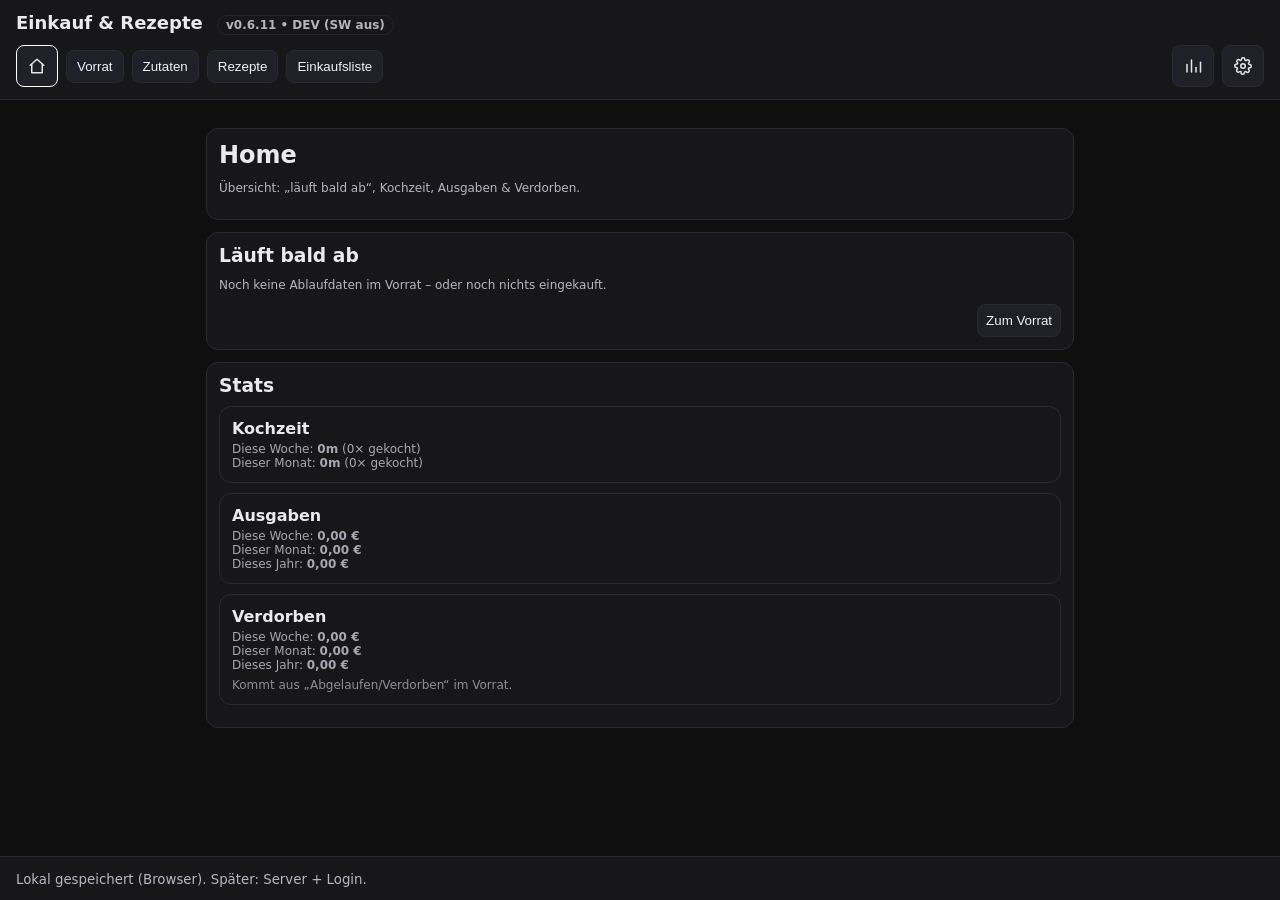
<file: index.html>
<!doctype html>
<html lang="de">
  <head>
    <meta charset="utf-8" />
    <meta name="viewport" content="width=device-width, initial-scale=1" />
    <title>Einkauf & Rezepte</title>
    <!-- Styles wird mit Cachebuster geladen (siehe Script-Loader unten) -->
    <link rel="manifest" href="manifest.webmanifest" />
    <meta name="theme-color" content="#0b0f14" />
    <meta name="description" content="Local-first Einkaufsliste, Vorrat und Rezepte." />
    <link rel="icon" href="icons/favicon-64.png" sizes="64x64" type="image/png" />
    <link rel="apple-touch-icon" href="icons/apple-touch-icon.png" sizes="180x180" />
    <meta name="apple-mobile-web-app-capable" content="yes" />
    <meta name="apple-mobile-web-app-status-bar-style" content="black-translucent" />
    <meta name="apple-mobile-web-app-title" content="Einkauf & Rezepte" />

    <!-- Zentrale Build-/Versions-Infos (einheitlich für Header + Settings + Service Worker) -->
    <script src="js/appMeta.js"></script>

    <!--
      Dev-Workflow ohne Stress:
      - Alle CSS/JS-Dateien werden mit ?v=<buildId> geladen (= Cachebuster)
      - Dadurch bekommst du NICHT mehr "alte ingredients.js" durch Browsercache/SW.
      - Service Worker wird zusätzlich in app.js nur in Production (GitHub Pages) registriert.
    -->
    <script>
      (function () {
        const meta = window.APP_META || {};
        const v = encodeURIComponent(meta.buildId || meta.version || String(Date.now()));

        // Styles (cachebusting)
        document.write('<link rel="stylesheet" href="styles.css?v=' + v + '">');

        const files = [
          'js/storage.js',
          'js/models.js',
          'js/utils.js',
          'js/ui.js',
          'js/audit.js',
          'js/actions.js',
          'js/baseIngredients.js',
          'js/ingredients.js',
          'js/recipes/recipesLogic.js',
          'js/recipes/recipesModals.js',
          'js/recipes/recipesView.js',
          'js/shopping/openFoodFacts.js',
          'js/shopping/receiptParsing.js',
          'js/shopping/receiptData.js',
          'js/shopping/shoppingCore.js',
          'js/shopping/receiptScanning.js',
          'js/shopping/receiptModals.js',
          'js/shopping/shoppingScanner.js',
          'js/shopping/shoppingView.js',
          'js/shopping.js',
          'js/dashboard.js',
          'js/stats.js',
          'js/inventory.js',
          'js/settings.js',
          'js/purchaselog.js',
          'js/cookhistory.js',
          'js/app.js'
        ];

        for (const f of files) {
          document.write('<script defer src="' + f + '?v=' + v + '"></' + 'script>');
        }
      })();
    </script>
  </head>

  <body>
    <header class="topbar">
      <h1>Einkauf & Rezepte <span class="build-tag" id="buildTag" aria-label="Build">v0.0.0</span></h1>

      <nav class="tabs" id="tabs">
        <div class="tabs-main">
          <button class="tab tab--icon active" data-view="dashboard" title="Start" aria-label="Start">
            <svg class="tab-icon" viewBox="0 0 24 24" aria-hidden="true">
              <path d="M3 11L12 3l9 8" />
              <path d="M5 10v11h14V10" />
            </svg>
          </button>
          <button class="tab" data-view="inventory">Vorrat</button>
          <button class="tab" data-view="ingredients">Zutaten</button>
          <button class="tab" data-view="recipes">Rezepte</button>
          <button class="tab" data-view="shopping">Einkaufsliste</button>
        </div>

        <div class="tabs-tools">
          <button class="tab tab--icon" data-view="stats" title="Stats" aria-label="Stats">
            <svg class="tab-icon" viewBox="0 0 24 24" aria-hidden="true">
              <path d="M4 20V10" />
              <path d="M10 20V4" />
              <path d="M16 20V14" />
              <path d="M22 20V7" />
            </svg>
          </button>

          <button class="tab tab--icon" data-view="settings" title="Einstellungen" aria-label="Einstellungen">
            <svg class="tab-icon" viewBox="0 0 24 24" aria-hidden="true">
              <circle cx="12" cy="12" r="3" />
              <path
                d="M19.4 15a1.65 1.65 0 0 0 .33 1.82l.06.06a2 2 0 0 1 0 2.83l-.31.31a2 2 0 0 1-2.83 0l-.06-.06a1.65 1.65 0 0 0-1.82-.33 1.65 1.65 0 0 0-1 1.51V21a2 2 0 0 1-2 2h-.44a2 2 0 0 1-2-2v-.09A1.65 1.65 0 0 0 9 19.4a1.65 1.65 0 0 0-1.82.33l-.06.06a2 2 0 0 1-2.83 0l-.31-.31a2 2 0 0 1 0-2.83l.06-.06A1.65 1.65 0 0 0 4.6 15a1.65 1.65 0 0 0-1.51-1H3a2 2 0 0 1-2-2v-.44a2 2 0 0 1 2-2h.09A1.65 1.65 0 0 0 4.6 9a1.65 1.65 0 0 0-.33-1.82l-.06-.06a2 2 0 0 1 0-2.83l.31-.31a2 2 0 0 1 2.83 0l.06.06A1.65 1.65 0 0 0 9 4.6a1.65 1.65 0 0 0 1-1.51V3a2 2 0 0 1 2-2h.44a2 2 0 0 1 2 2v.09A1.65 1.65 0 0 0 15 4.6a1.65 1.65 0 0 0 1.82-.33l.06-.06a2 2 0 0 1 2.83 0l.31.31a2 2 0 0 1 0 2.83l-.06.06A1.65 1.65 0 0 0 19.4 9a1.65 1.65 0 0 0 1.51 1H21a2 2 0 0 1 2 2v.44a2 2 0 0 1-2 2h-.09a1.65 1.65 0 0 0-1.51 1Z"
              />
            </svg>
          </button>
        </div>
      </nav>
    </header>

    <main class="container">
      <section id="view-dashboard" class="view"></section>
      <section id="view-inventory" class="view hidden"></section>
      <section id="view-ingredients" class="view hidden"></section>
      <section id="view-recipes" class="view hidden"></section>
      <section id="view-shopping" class="view hidden"></section>
      <section id="view-stats" class="view hidden"></section>
      <section id="view-settings" class="view hidden"></section>
      <section id="view-purchaselog" class="view hidden"></section>
      <section id="view-cookhistory" class="view hidden"></section>
    </main>

    <footer class="footer">
      <small>Lokal gespeichert (Browser). Später: Server + Login.</small>
    </footer>
  </body>
</html>
</file>
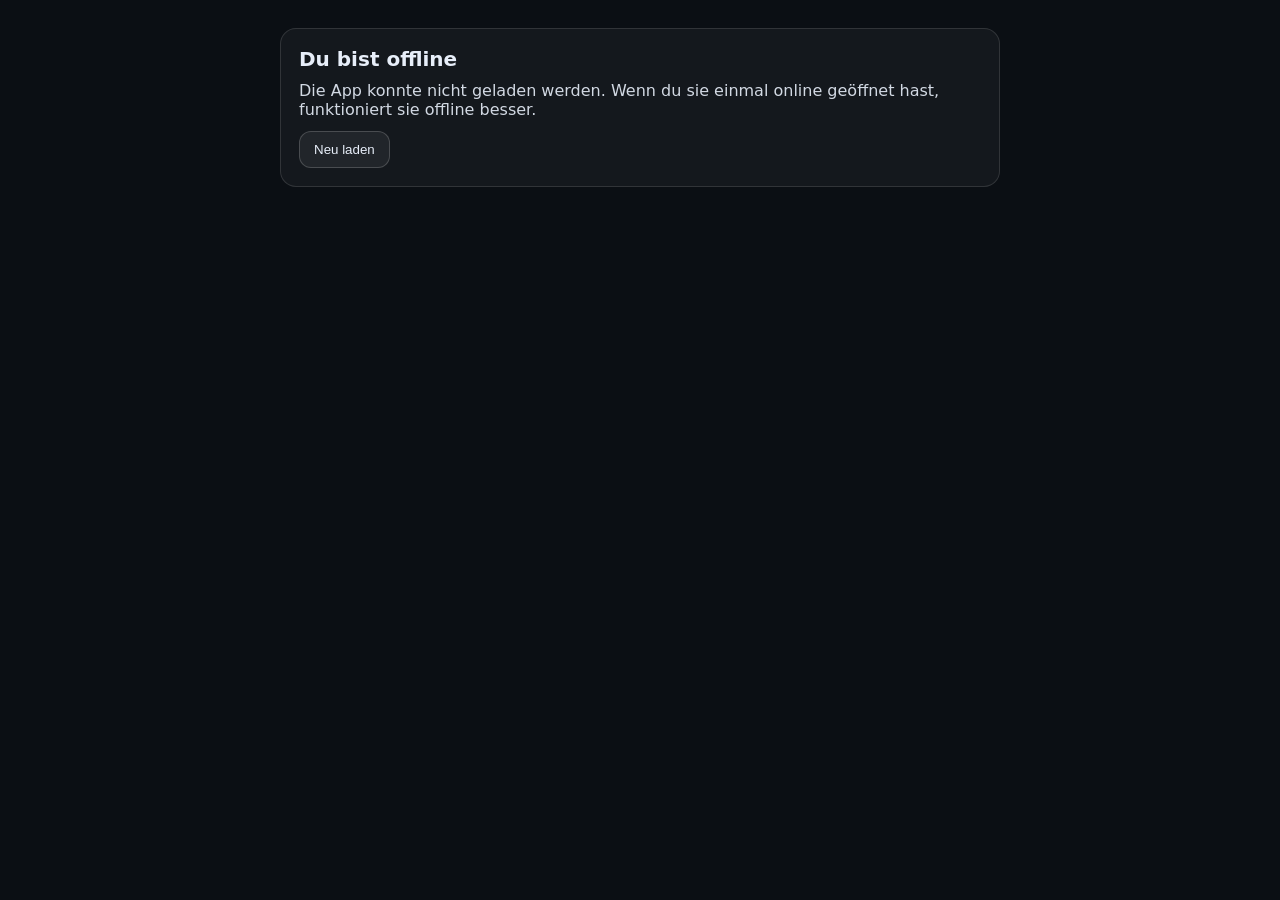
<file: offline.html>
<!doctype html>
<html lang="de">
<head>
  <meta charset="utf-8"/>
  <meta name="viewport" content="width=device-width, initial-scale=1"/>
  <title>Offline – Einkauf & Rezepte</title>
  <style>
    body{font-family:system-ui,Segoe UI,Roboto,Arial; margin:0; background:#0b0f14; color:#e7eef9;}
    .wrap{max-width:720px; margin:0 auto; padding:28px;}
    .card{border:1px solid rgba(255,255,255,.12); border-radius:16px; padding:18px; background:rgba(255,255,255,.04)}
    a{color:#8ac0ff}
  </style>
</head>
<body>
  <div class="wrap">
    <div class="card">
      <h1 style="margin:0 0 10px 0; font-size:20px;">Du bist offline</h1>
      <p style="margin:0 0 12px 0; opacity:.9;">
        Die App konnte nicht geladen werden. Wenn du sie einmal online geöffnet hast, funktioniert sie offline besser.
      </p>
      <button onclick="location.reload()" style="padding:10px 14px;border-radius:12px;border:1px solid rgba(255,255,255,.18);background:rgba(255,255,255,.06);color:#e7eef9;cursor:pointer;">Neu laden</button>
    </div>
  </div>
</body>
</html>
</file>
<file: styles.css>
html, body{ overflow-x: hidden; }
:root{
  --bg: #0f0f10;
  --panel: #17171a;
  --card: var(--panel);
  --text: #e9e9ee;
  --muted: #b7b7c2;
  --border: #2a2a32;
  --input: #1d1d22;
  --button: #202028;
  --buttonText: #f0f0f5;
  --accent: #ffffff;
}

/* Light theme (per Einstellung) */
html[data-theme="light"]{
  --bg: #f6f7fb;
  --panel: #ffffff;
  --card: var(--panel);
  --text: #111827;
  --muted: #4b5563;
  --border: #e5e7eb;
  --input: #f3f4f6;
  --button: #f9fafb;
  --buttonText: #111827;
  --accent: #111827;
}

* { box-sizing: border-box; }

/* Sticky Footer (nicht fixed): Footer sitzt unten, wenn Content kurz ist */
html, body { height: 100%; }
body {
  margin: 0;
  min-height: 100vh;
  display: flex;
  flex-direction: column;
  font-family: system-ui, Arial, sans-serif;
  background: var(--bg);
  color: var(--text);
}

.container { padding: 16px; max-width: 900px; margin: 0 auto; width: 100%; }
main.container { flex: 1 0 auto; }
.topbar { padding: 12px 16px; border-bottom: 1px solid var(--border); background: var(--panel); }
.topbar h1 { margin: 0 0 10px 0; font-size: 18px; }

.tabs {
  display: flex;
  gap: 10px;
  align-items: center;
  justify-content: space-between;
  flex-wrap: wrap;
}
.tabs-main,
.tabs-tools {
  display: flex;
  gap: 8px;
  align-items: center;
  flex-wrap: wrap;
}
.tabs-tools { margin-left: auto; }
.tab { padding: 8px 10px; border: 1px solid var(--border); background: var(--button); color: var(--buttonText); border-radius: 8px; cursor: pointer; }
.tab.active { border-color: var(--accent); }

.tab--icon {
  padding: 0;
  width: 42px;
  height: 42px;
  display: inline-flex;
  align-items: center;
  justify-content: center;
}
.tab-icon {
  width: 18px;
  height: 18px;
  stroke: currentColor;
  fill: none;
  stroke-width: 2;
  stroke-linecap: round;
  stroke-linejoin: round;
  opacity: 0.95;
}

.hidden { display: none; }
.card { border: 1px solid var(--border); border-radius: 12px; padding: 12px; margin: 12px 0; background: var(--panel); }
.row { display: flex; gap: 10px; flex-wrap: wrap; }
.row > * { flex: 1; min-width: 160px; }

/* Stats: etwas mehr Luft zwischen den Row-Blöcken */
.stats-row + .stats-row { margin-top: 12px; }

/* Stats: Zeitraum-Switch + kompakte KPIs */
.stats-head{
  display:flex;
  align-items:center;
  justify-content:space-between;
  gap:10px;
  flex-wrap:wrap;
}
.seg{
  display:inline-flex;
  gap:6px;
  padding:6px;
  border:1px solid var(--border);
  border-radius:12px;
  background: rgba(255,255,255,0.02);
}
.seg-btn{
  padding:6px 10px;
  border-radius:10px;
  border:1px solid transparent;
  background: transparent;
}
.seg-btn.active{
  border-color: var(--accent);
}
.stats-kpi{ display:flex; flex-direction:column; gap:6px; }
.stats-kpi-main{ font-weight: 750; font-size: 22px; letter-spacing: 0.2px; }

input, select, textarea { padding: 8px; border-radius: 8px; border: 1px solid var(--border); background: var(--input); color: var(--text); }
textarea{ font-family: inherit; }
button { padding: 8px; border-radius: 8px; border: 1px solid var(--border); background: var(--button); color: var(--buttonText); cursor: pointer; }
button.primary { border-color: var(--accent); }

.footer { padding: 12px 16px; border-top: 1px solid var(--border); color: var(--muted); background: var(--panel); }
.small { color: var(--muted); font-size: 12px; }

/* Rezept-Editor: kompakte Zutatenliste */
.recipe-rows {
  border: 1px solid var(--border);
  border-radius: 14px;
  padding: 10px;
  background: rgba(255,255,255,0.02);
}

/* Rezepte: Quick-Buttons (Einkauf / Kochen) + ⋯ */
.recipe-actions-inline{
  display:flex;
  gap:8px;
  align-items:flex-start;
}

.btn-icon{
  padding:0;
  width:42px;
  height:42px;
  display:inline-flex;
  align-items:center;
  justify-content:center;
  border-radius:12px;
}
.btn-icon .tab-icon{ width:18px; height:18px; }

.btn-cook{
  height:42px;
  padding:0 12px;
  border-radius:12px;
  display:inline-flex;
  align-items:center;
  gap:8px;
  font-weight:700;
}
.btn-cook-icon{ display:inline-flex; font-size:18px; line-height:1; }
.btn-cook-icon .tab-icon{ width:18px; height:18px; }

/* Stepper (z.B. Portionen) */
.portionbar{
  display:flex;
  align-items:center;
  gap:12px;
  padding:10px 12px;
  border:1px solid var(--border);
  border-radius:12px;
  background:#121622;
}
.portionbar-left{ display:flex; flex-direction:column; }

.stepper{
  display:flex;
  align-items:center;
  gap:8px;
}

button.btn-mini{
  padding:6px 10px;
  border-radius:10px;
  font-weight:800;
  line-height:1;
}

input.step-input{
  width:72px;
  text-align:center;
}

.recipe-rows-head,
.recipe-row {
  display: grid;
  grid-template-columns: 1fr 72px 72px 36px;
  gap: 6px;
  align-items: center;
}

.recipe-rows-head {
  font-size: 12px;
  opacity: 0.75;
  padding: 4px 6px 10px 6px;
}

.recipe-row {
  padding: 8px 6px;
  border-top: 1px solid var(--border);
}

.recipe-row:first-child { border-top: 0; }

.recipe-row select,
.recipe-row input {
  width: 100%;
  padding: 10px;
  border-radius: 12px;
}

.recipe-row .btn-mini {
  padding: 0;
  width: 36px;
  height: 36px;
  min-width: 0;
  border-radius: 10px;
}

button.success {
  border-color: rgba(34,197,94,0.6);
  background: rgba(34,197,94,0.12);
}
button.success:hover { background: rgba(34,197,94,0.18); }

button.danger {
  border-color: rgba(239,68,68,0.6);
  background: rgba(239,68,68,0.10);
}
button.danger:hover { background: rgba(239,68,68,0.16); }

/* --- Accent Buttons (mehr Farbe, aber clean) --- */
button.info {
  border-color: rgba(56,189,248,0.55);
  background: rgba(56,189,248,0.10);
}
button.info:hover { background: rgba(56,189,248,0.16); }

button.warn {
  border-color: rgba(245,158,11,0.55);
  background: rgba(245,158,11,0.10);
}
button.warn:hover { background: rgba(245,158,11,0.16); }

/* --- Expiry / Pills / Cards --- */
.muted2 { color: rgba(183,183,194,0.75); font-size: 12px; }

.pill {
  display: inline-flex;
  align-items: center;
  gap: 6px;
  padding: 6px 10px;
  border-radius: 999px;
  border: 1px solid var(--border);
  background: rgba(255,255,255,0.03);
  font-size: 12px;
  white-space: nowrap;
}

.exp-none { }
.exp-green { }
.exp-yellow { }
.exp-orange { }
.exp-red { }

.pill.exp-green { border-color: rgba(34,197,94,0.55); background: rgba(34,197,94,0.10); }
.pill.exp-yellow { border-color: rgba(234,179,8,0.55); background: rgba(234,179,8,0.10); }
.pill.exp-orange { border-color: rgba(245,158,11,0.55); background: rgba(245,158,11,0.10); }
.pill.exp-red { border-color: rgba(239,68,68,0.60); background: rgba(239,68,68,0.10); }
.pill.exp-none { opacity: 0.75; }

.card.exp-card {
  position: relative;
  overflow: hidden;
}
.card.exp-card::before {
  content: "";
  position: absolute;
  left: 0;
  top: 0;
  bottom: 0;
  width: 6px;
  border-radius: 12px 0 0 12px;
  background: rgba(255,255,255,0.12);
}
.card.exp-card.exp-green::before { background: rgba(34,197,94,0.70); }
.card.exp-card.exp-yellow::before { background: rgba(234,179,8,0.70); }
.card.exp-card.exp-orange::before { background: rgba(245,158,11,0.75); }
.card.exp-card.exp-red::before { background: rgba(239,68,68,0.75); }
.card.exp-card.exp-none::before { background: rgba(255,255,255,0.20); }

/* --- Vorrat grouped UI --- */
.pantry-head {
  display: flex;
  justify-content: space-between;
  gap: 12px;
  align-items: flex-start;
}
.pantry-title { font-size: 18px; font-weight: 750; letter-spacing: 0.2px; }
.pantry-right { text-align: right; }

.pantry-actions {
  display: flex;
  gap: 10px;
  align-items: center;
  flex-wrap: wrap;
  margin-top: 12px;
}

.batch-details {
  margin-top: 12px;
  border-top: 1px solid var(--border);
  padding-top: 10px;
}

.batch-details > summary {
  cursor: pointer;
  color: var(--muted);
  font-size: 12px;
  list-style: none;
}
.batch-details > summary::-webkit-details-marker { display: none; }

.batch-list { margin-top: 10px; }
.batch-row {
  display: flex;
  justify-content: space-between;
  align-items: center;
  gap: 12px;
  padding: 10px 0;
  border-top: 1px solid var(--border);
}
.batch-row:first-child { border-top: 0; }

/* --- Vorrat: kompakter wie Home --- */
.pantry-item.card { padding: 10px; margin: 8px 0; }

.pantry-titleline{
  display:flex;
  justify-content:space-between;
  gap:12px;
  align-items:flex-start;
}
.pantry-title{ font-size: 18px; font-weight: 750; letter-spacing: 0.2px; }

.pantry-meta{
  display:flex;
  gap:10px;
  align-items:flex-start;
  justify-content:flex-end;
  flex-wrap:wrap;
  text-align:right;
}
.pantry-meta .small{ font-size: 12px; }

.pantry-subline{
  display:flex;
  justify-content:space-between;
  gap:12px;
  align-items:center;
  margin-top: 8px;
  flex-wrap:wrap;
}

.pantry-actions-inline{
  display:flex;
  gap:8px;
  align-items:center;
}
.pantry-actions-inline button{ padding: 6px 10px; }
.pantry-actions-inline input{
  padding: 6px 8px;
  border-radius: 8px;
  max-width: 90px;
}

/* Chargen-Details: kleiner / weniger „klobig“ */
.batch-details.batch-details-compact{
  margin-top: 8px;
  border-top: 1px solid var(--border);
  padding-top: 8px;
}
.batch-details.batch-details-compact > summary{
  cursor:pointer;
  color: var(--muted);
  font-size: 12px;
  list-style: none;
}
.batch-details.batch-details-compact > summary::-webkit-details-marker{ display:none; }
.batch-row{ padding: 6px 0; }

/* Vorrat: noch kompakter + Pill neben Name */
.pantry-item.card{ padding:10px; margin:8px 0; }

.pantry-head{
  display:flex;
  justify-content:space-between;
  gap:12px;
  align-items:flex-start;
}
.pantry-left{
  display:flex;
  align-items:center;
  gap:10px;
  flex-wrap:wrap;
}
.pantry-title{
  font-size:18px;
  font-weight:750;
  letter-spacing:0.2px;
}
.pantry-pill{ padding:6px 10px; }

.pantry-right{
  display:flex;
  flex-direction:column;
  align-items:flex-end;
  gap:2px;
  text-align:right;
}
.pantry-cost{ font-size:13px; opacity:0.95; }
.pantry-expdate{ font-size:12px; opacity:0.75; }

.pantry-meta-right{ font-size:12px; line-height:1.15; opacity:0.78; }

.pantry-topright{
  display:flex;
  align-items:flex-start;
  gap:10px;
}
.pantry-topright .pantry-cost{ white-space:nowrap; }

/* Vorrat: Footer-Zeile (Menge links, Daten rechts) */
.pantry-footer{
  margin-top:10px;
  display:flex;
  justify-content:space-between;
  align-items:flex-start;
  gap:12px;
}
.pantry-amountline{ font-size:14px; }
.pantry-dates-right{ font-size:12px; line-height:1.15; opacity:0.78; text-align:right; }


/* Aktionen: Kebab-Menü (⋯) – Drawer (kein Overlay, nichts wird abgeschnitten) */
.actions-menu, .lot-actions{ display:inline-block; }
.actions-menu > summary,
.lot-actions > summary{
  cursor:pointer;
  list-style:none;
  user-select:none;
  border:1px solid var(--border);
  background: color-mix(in srgb, var(--panel) 92%, transparent);
  padding:6px 10px;
  border-radius:12px;
  line-height:1;
  min-width:40px;
  display:flex;
  justify-content:center;
  align-items:center;
}
.actions-menu > summary::-webkit-details-marker,
.lot-actions > summary::-webkit-details-marker{ display:none; }

.actions-panel{
  margin-top:8px;
  padding:8px;
  border:1px solid var(--border);
  border-radius:14px;
  background: color-mix(in srgb, var(--panel) 94%, transparent);
  box-shadow:0 14px 40px rgba(0,0,0,0.45);
  width: 320px;
  max-width: min(360px, calc(100vw - 56px));
}

.lot-actions .actions-panel{ width: 240px; }

/* --- Settings: purchaseLog kompakt --- */
.pl-session.card{ padding:10px; margin:8px 0; }
.pl-session-head{ display:flex; justify-content:space-between; gap:12px; align-items:flex-start; }
.pl-session-right{ display:flex; gap:10px; align-items:flex-start; }
.pl-date{ font-weight:700; }
.pl-total{ font-weight:800; white-space:nowrap; }

.pl-items{ margin-top:8px; border-top:1px solid var(--border); }
.pl-item{ display:flex; justify-content:space-between; gap:10px; padding:8px 0; border-top:1px solid var(--border); }
.pl-item:first-child{ border-top:0; }
.pl-item-left{ min-width:0; }
.pl-name{ font-weight:650; white-space:nowrap; overflow:hidden; text-overflow:ellipsis; }
.pl-item-right{ display:flex; align-items:center; gap:10px; flex:0 0 auto; }
.pl-price{ font-weight:750; white-space:nowrap; }

.pl-actions > summary{ padding:6px 10px; border-radius:12px; min-width:40px; }
.pl-actions .actions-panel{ width:220px; }

/* CookHistory (Settings) */
.ch-group.card{ padding:10px; margin:8px 0; }
.ch-head{ display:flex; justify-content:space-between; gap:12px; align-items:flex-start; }
.ch-title{ font-weight:750; white-space:nowrap; overflow:hidden; text-overflow:ellipsis; }
.ch-items{ margin-top:8px; border-top:1px solid var(--border); }
.ch-item{ display:flex; justify-content:space-between; gap:10px; padding:8px 0; border-top:1px solid var(--border); }
.ch-item:first-child{ border-top:0; }
.ch-item-left{ min-width:0; }
.ch-date{ font-weight:650; }
.ch-item-right{ display:flex; align-items:center; gap:10px; flex:0 0 auto; }
.ch-dur{ font-weight:750; white-space:nowrap; }
.ch-actions > summary{ padding:6px 10px; border-radius:12px; min-width:40px; }

.actions-row{
  display:flex;
  gap:8px;
  align-items:center;
  flex-wrap:wrap;
  justify-content:flex-end;
  margin-top:6px;
}
.actions-row:first-child{ margin-top:0; }

.actions-panel button{ padding:6px 10px; border-radius:12px; }
.actions-panel input{
  padding:6px 8px;
  border-radius:10px;
  width:88px;
}
.actions-panel input.step-input{
  width:72px;
  text-align:center;
}

.pantry-line2{
  display:flex;
  justify-content:space-between;
  gap:12px;
  align-items:center;
  margin-top:10px;
  flex-wrap:wrap;
}

.pantry-amount{ font-size:14px; }
.pantry-consume{
  display:flex;
  gap:8px;
  align-items:center;
}
.pantry-consume button{ padding:6px 10px; }
.pantry-consume input{
  padding:6px 8px;
  border-radius:8px;
  width:82px;
}

/* Chargen-Details: nur wenn 2+ und nicht klobig */
.batch-details.batch-details-compact{
  margin-top:8px;
  border-top:1px solid var(--border);
  padding-top:8px;
}
.batch-details.batch-details-compact > summary{
  cursor:pointer;
  color: var(--muted);
  font-size:12px;
  list-style:none;
}
.batch-details.batch-details-compact > summary::-webkit-details-marker{ display:none; }
.batch-row{ padding:6px 0; }

/* Floating Action Button (Vorrat: +) */
.fab{
  position: fixed;
  right: 18px;
  bottom: calc(18px + env(safe-area-inset-bottom));
  width: 52px;
  height: 52px;
  border-radius: 999px;
  display: grid;
  place-items: center;
  font-size: 26px;
  line-height: 1;
  border: 1px solid rgba(56,189,248,0.55);
  background: rgba(56,189,248,0.12);
  box-shadow: 0 16px 44px rgba(0,0,0,0.45);
}
.fab:hover{ background: rgba(56,189,248,0.18); }
.fab:active{ transform: translateY(1px); }

/* Modals (vereinheitlicht für Zutaten/Rezepte/Vorrat) */
.modal-overlay{
  position:fixed;
  inset:0;
  z-index:9999;
  background: rgba(0,0,0,0.65);
  backdrop-filter: blur(2px);
  display:flex;
  align-items:center;
  justify-content:center;
  padding:16px;
}
.modal{
  width:100%;
  max-height:78vh;
  overflow:auto;
  background: var(--panel);
  color: var(--text);
  border:1px solid var(--border);
  border-radius:14px;
  padding:14px;
  box-shadow:0 14px 40px rgba(0,0,0,0.55);
}
.modal-header{
  display:flex;
  justify-content:space-between;
  gap:12px;
  align-items:flex-start;
}
.modal-title{
  font-weight:800;
  font-size:18px;
  line-height:1.2;
}
.modal-body{ margin-top:12px; }
.modal-footer{
  display:flex;
  justify-content:flex-end;
  gap:10px;
  margin-top:14px;
  flex-wrap:wrap;
}
.modal-close{ min-width:40px; }
/* Barcode-Scanner Modal */
.scan-modal{ max-height:90vh; }
.scan-video{ width:100%; max-height:320px; object-fit:cover; border-radius:12px; border:1px solid var(--border); background:#000; }
.scan-video-wrap{ display:flex; flex-direction:column; gap:10px; }
.scan-hint{ opacity:0.85; }
.scan-result{ margin-top:12px; padding:12px; border:1px solid var(--border); border-radius:12px; background: rgba(255,255,255,0.03); }
.barcode-view{ padding:10px 12px; border:1px solid var(--border); border-radius:12px; background: rgba(255,255,255,0.03); font-weight:800; letter-spacing:0.5px; min-height:40px; display:flex; align-items:center; }
@media (max-width:520px){
  .scan-modal{ height: calc(100vh - 16px); max-height:none; }
  .scan-video{ max-height:44vh; }
}



/* --- Chips (z.B. „Geplante Rezepte“) --- */
.chips{
  display:flex;
  flex-wrap:wrap;
  gap:8px;
  align-items:center;
}

.chip{
  display:inline-flex;
  align-items:center;
  gap:8px;
  padding:6px 10px;
  border-radius:999px;
  border:1px solid var(--border);
  background: rgba(255,255,255,0.03);
  font-size:12px;
  white-space:nowrap;
  max-width:100%;
}

/* Horizontal scrollable Filter-Chips */
.chipbar{
  display:flex;
  gap:8px;
  align-items:center;
  flex-wrap:wrap;
  overflow-x:hidden;
  padding-bottom:4px;
}

.chipbtn{
  flex:0 0 auto;
  padding:6px 10px;
  border-radius:999px;
  border:1px solid var(--border);
  background: rgba(255,255,255,0.03);
  font-size:12px;
  white-space:nowrap;
}

.chipbtn.active{
  border-color: rgba(255,255,255,0.6);
}

html[data-theme="light"] .chipbtn.active{
  border-color: rgba(17,24,39,0.7);
}

button.chip-x{
  padding:0 8px;
  height:22px;
  border-radius:999px;
  font-weight:900;
  line-height:1;
}


/* Nährwerte (Ingredient Modal) */
.nutri-details {
  border: 1px solid var(--border);
  border-radius: 12px;
  padding: 10px 12px;
  background: var(--card);
}
.nutri-details > summary {
  cursor: pointer;
  list-style: none;
}
.nutri-details > summary::-webkit-details-marker {
  display: none;
}
.nutri-details > summary::after {
  content: "▾";
  float: right;
  opacity: 0.7;
}
.nutri-details[open] > summary::after {
  content: "▴";
}


.build-tag{display:inline-block;margin-left:8px;padding:2px 8px;border-radius:999px;font-size:12px;opacity:0.75;border:1px solid var(--border);}
</file>
